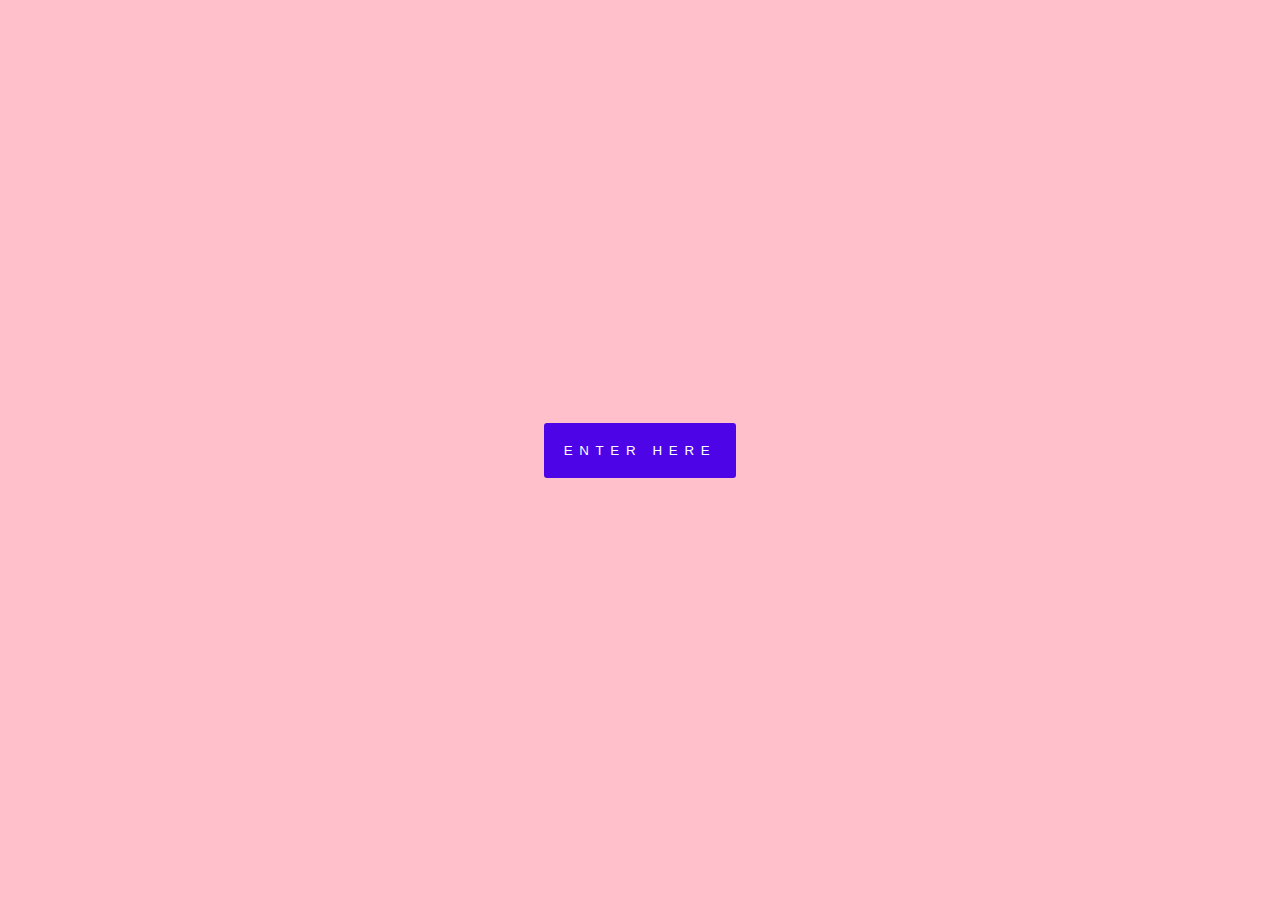
<file: index.html>
<!DOCTYPE html>
<html lang="en">
    <head>
        <meta charset="UTF-8" />
        <meta http-equiv="X-UA-Compatible" content="IE=edge" />
        <meta name="viewport" content="width=device-width, initial-scale=1.0" />
        <title>Suchandrima's Birthday 2021</title>
        <link rel="stylesheet" href="./style.css" />
    </head>
    <body>
        <div class="container">
            <a href="https://bday2021.glitch.me">
                <button>Enter Here</button>
            </a>
        </div>
    </body>
</html>
</file>
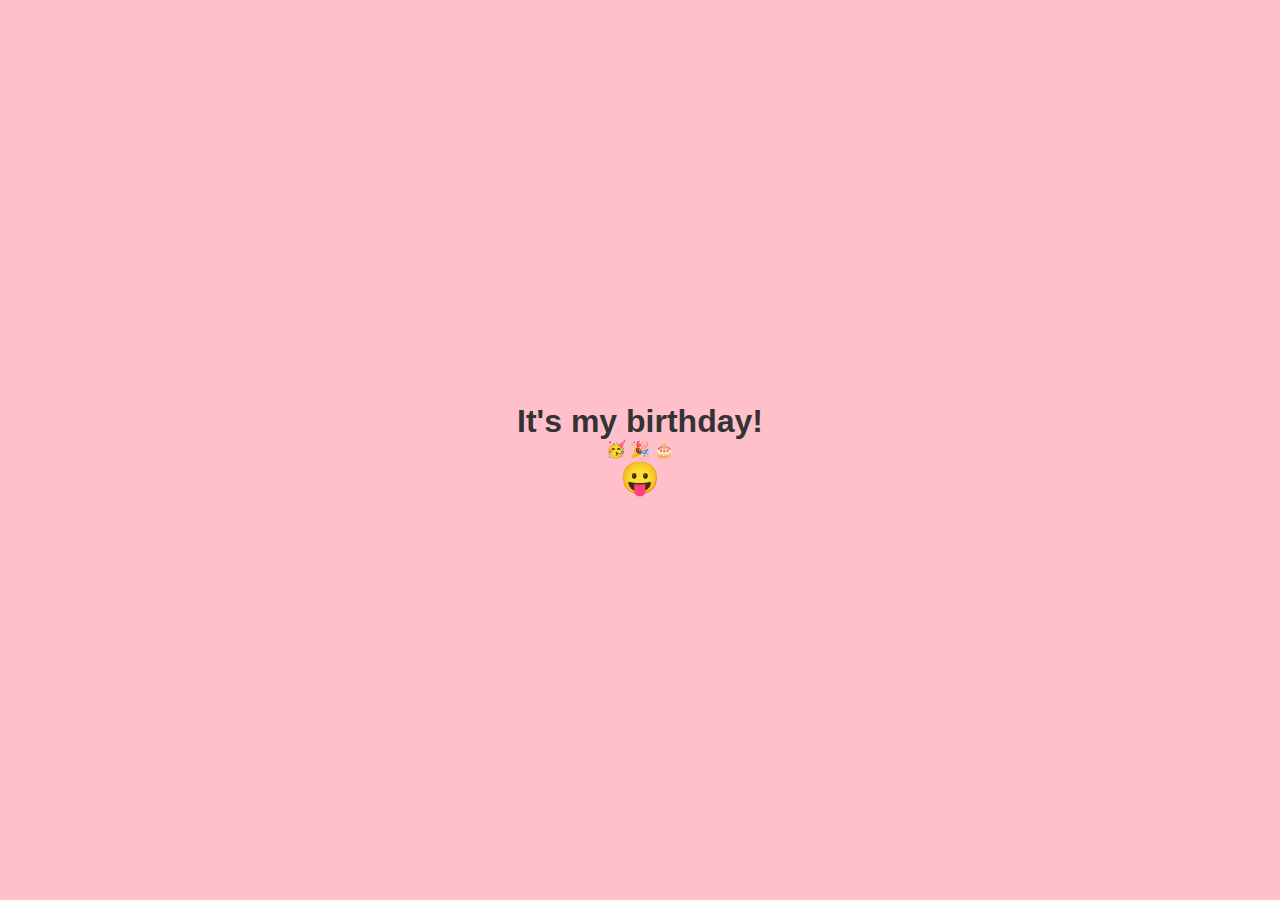
<file: birthday.html>
<!DOCTYPE html>
<html lang="en">
    <head>
        <meta charset="UTF-8" />
        <meta http-equiv="X-UA-Compatible" content="IE=edge" />
        <meta name="viewport" content="width=device-width, initial-scale=1.0" />
        <title>Suchandrima's Birthday 2021</title>
		<link rel="stylesheet" href="./style.css">
    </head>
    <body>
        <div class="container">
            <h1 id="headline">Scan after:</h1>
            <div id="countdown">
                <ul>
                    <li><span id="days"></span>days</li>
                    <li><span id="hours"></span>Hours</li>
                    <li><span id="minutes"></span>Minutes</li>
                    <li><span id="seconds"></span>Seconds</li>
                </ul>
            </div>
            <div class="message">
                <div id="content">
                    <span class="emoji">🥳</span>
                    <span class="emoji">🎉</span>
                    <span class="emoji">🎂</span>
                </div>
            </div>
			<h1 id="headline">😛</h1>
        </div>
    </body>
    <script>
        (function () {
            const second = 1000,
                minute = second * 60,
                hour = minute * 60,
                day = hour * 24;

            let birthday = "Mar 23, 2021 00:00:00",
                countDown = new Date(birthday).getTime(),
                x = setInterval(function () {
                    let now = new Date().getTime(),
                        distance = countDown - now;

                    (document.getElementById("days").innerText = Math.floor(
                        distance / day
                    )),
                        (document.getElementById(
                            "hours"
                        ).innerText = Math.floor((distance % day) / hour)),
                        (document.getElementById(
                            "minutes"
                        ).innerText = Math.floor((distance % hour) / minute)),
                        (document.getElementById(
                            "seconds"
                        ).innerText = Math.floor((distance % minute) / second));

                    //do something later when date is reached
                    if (distance < 0) {
                        let headline = document.getElementById("headline"),
                            countdown = document.getElementById("countdown"),
                            content = document.getElementById("content");

                        headline.innerText = "It's my birthday!";
                        countdown.style.display = "none";
                        content.style.display = "block";

                        clearInterval(x);
                    }
                    //seconds
                }, 0);
        })();
    </script>
</html>
</file>
<file: style.css>
/* general styling */
* {
    box-sizing: border-box;
    margin: 0;
    padding: 0;
}

html,
body {
    height: 100%;
    margin: 0;
}

body {
    align-items: center;
    background-color: #ffc0cb;
    display: flex;
    font-family: -apple-system, BlinkMacSystemFont, "Segoe UI", Roboto,
        Oxygen-Sans, Ubuntu, Cantarell, "Helvetica Neue", sans-serif;
}

.container {
    color: #333;
    margin: 0 auto;
    text-align: center;
}

button:hover {
    letter-spacing: 0.8em;
    background-color: #f08c99;
}

button {
    color: white;
    padding: 1.5em 1.5em;
    margin: 1em auto;
    background-color: rgba(77, 5, 232, 1);
    border: none;
    border-radius: 3px;
    text-transform: uppercase;
    letter-spacing: 0.5em;
    transition: all 0.2s cubic-bezier(0.4, 0, 0.2, 1);
}

a {
    text-decoration: none;
}
</file>
